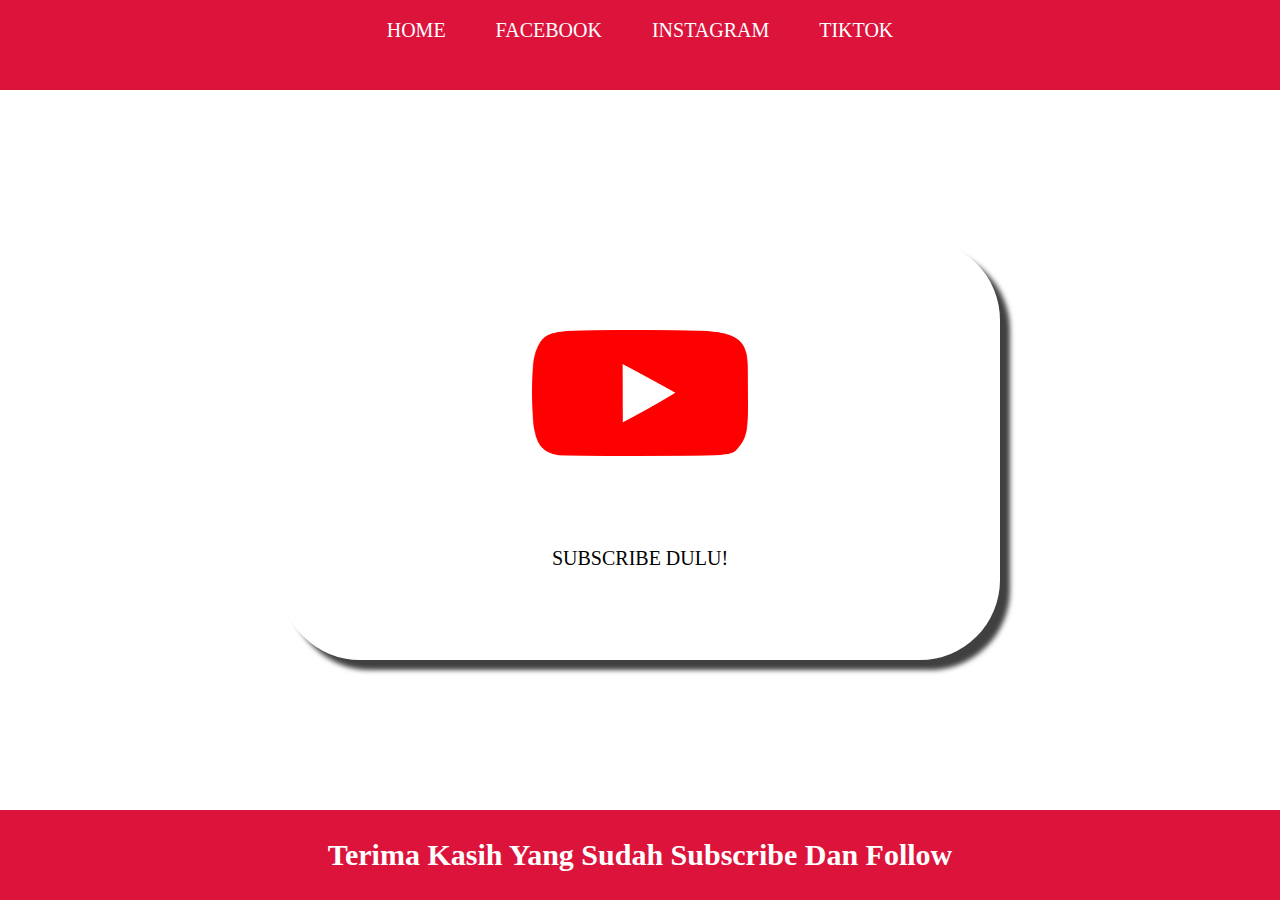
<file: index.html>
<html>
    <head>
        <title>Sosmed Brams</title>
        <link rel="stylesheet" href="style.css" />
    </head>
    <body>
        <div class="container">
        <div class="container-navbar">
            <ul class="ul-navbar">
                <li class="li-navbar">
                    <a href="index.html" class="a-navbar">HOME</a>
                </li>
                <li class="li-navbar">
                    <a href="fb.html" class="a-navbar">FACEBOOK</a>
                </li>
                <li class="li-navbar">
                    <a href="ig.html" class="a-navbar">INSTAGRAM</a>
                </li>
                <li class="li-navbar">
                    <a href="tiktok.html" class="a-navbar">TIKTOK</a>
                </li>
            </ul>
        </div>
        <div class="container-content">
            <a href="https://youtube.com/@durjana7707" class="a-content">
                <img src="yt.png" class="img-navbar" />
                <p>SUBSCRIBE DULU!</p>
            </a>
        </div>
        <div class="footer-navbar">
            <h1 class="h1-navbar">Terima Kasih Yang Sudah Subscribe Dan Follow</h1>
        </div>
    </div>
    </body>
</html>
</file>
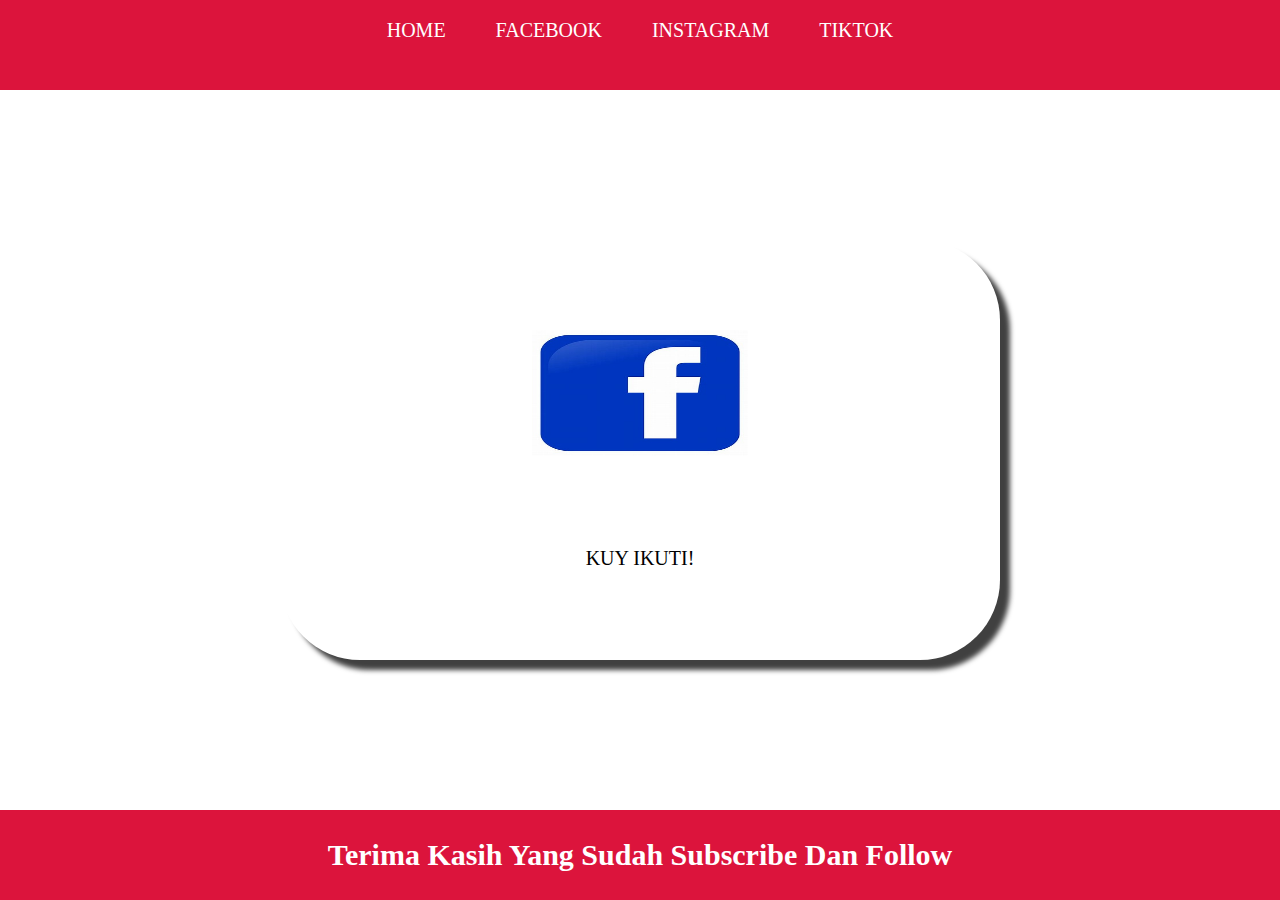
<file: fb.html>
<html>
    <head>
        <title>FaceBook</title>
        <link rel="stylesheet" href="style.css" />
    </head>
    <body>
        <div class="container">
        <div class="container-navbar">
            <ul class="ul-navbar">
                <li class="li-navbar">
                    <a href="index.html" class="a-navbar">HOME</a>
                </li>
                <li class="li-navbar">
                    <a href="fb.html" class="a-navbar">FACEBOOK</a>
                </li>
                <li class="li-navbar">
                    <a href="ig.html" class="a-navbar">INSTAGRAM</a>
                </li>
                <li class="li-navbar">
                    <a href="tiktok.html" class="a-navbar">TIKTOK</a>
                </li>
            </ul>
        </div>
        <div class="container-content">
            <a href="https://www.facebook.com/share/15SsEZkLST/" class="a-content">
                <img src="fb.png" class="img-navbar" />
                <p>KUY IKUTI!</p>
            </a>
        </div>
        <div class="footer-navbar">
            <h1 class="h1-navbar">Terima Kasih Yang Sudah Subscribe Dan Follow</h1>
        </div>
    </div>
    </body>
</html>
</file>
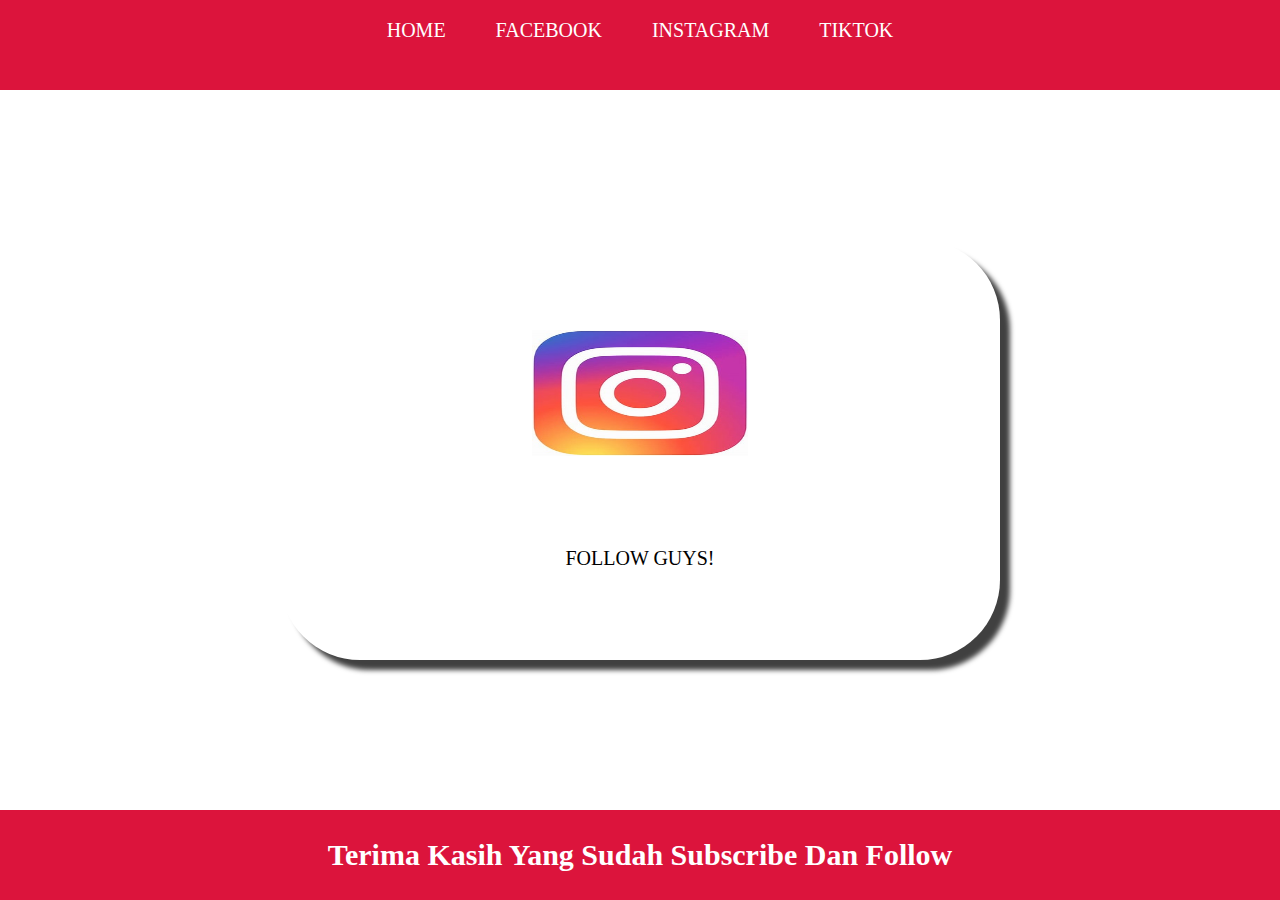
<file: ig.html>
<html>
    <head>
        <title>Instagram</title>
        <link rel="stylesheet" href="style.css" />
    </head>
    <body>
        <div class="container">
        <div class="container-navbar">
            <ul class="ul-navbar">
                <li class="li-navbar">
                    <a href="index.html" class="a-navbar">HOME</a>
                </li>
                <li class="li-navbar">
                    <a href="fb.html" class="a-navbar">FACEBOOK</a>
                </li>
                <li class="li-navbar">
                    <a href="ig.html" class="a-navbar">INSTAGRAM</a>
                </li>
                <li class="li-navbar">
                    <a href="tiktok.html" class="a-navbar">TIKTOK</a>
                </li>
            </ul>
        </div>
        <div class="container-content">
            <a href="https://www.instagram.com/brmbrfrdynt_?igsh=dTk0b2tibmg0NzBo" class="a-content">
                <img src="ig.png" class="img-navbar" />
                <p>FOLLOW GUYS!</p>
            </a>
        </div>
        <div class="footer-navbar">
            <h1 class="h1-navbar">Terima Kasih Yang Sudah Subscribe Dan Follow</h1>
        </div>
    </div>
    </body>
</html>
</file>
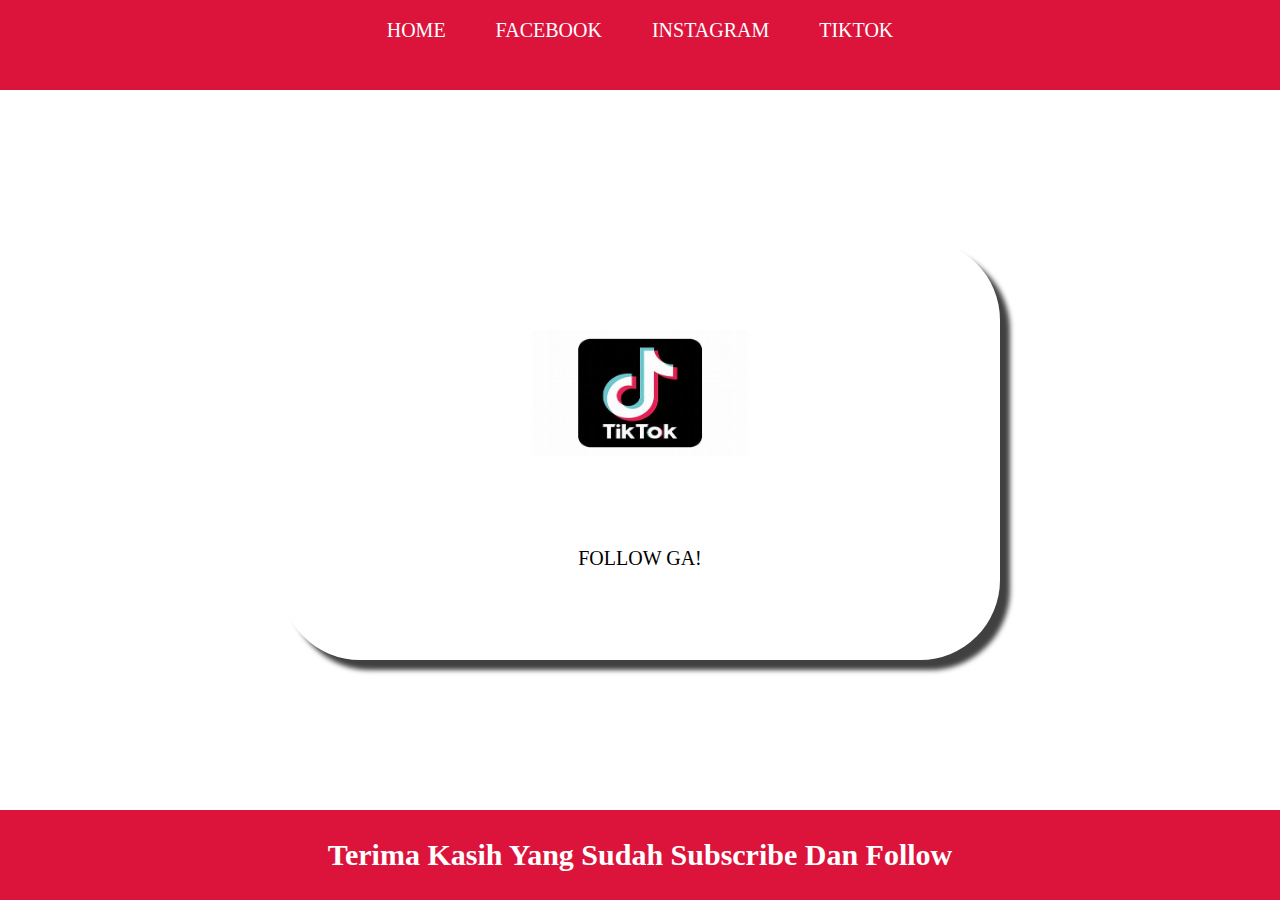
<file: tiktok.html>
<html>
    <head>
        <title>TikTok</title>
        <link rel="stylesheet" href="style.css" />
    </head>
    <body>
        <div class="container">
        <div class="container-navbar">
            <ul class="ul-navbar">
                <li class="li-navbar">
                    <a href="index.html" class="a-navbar">HOME</a>
                </li>
                <li class="li-navbar">
                    <a href="fb.html" class="a-navbar">FACEBOOK</a>
                </li>
                <li class="li-navbar">
                    <a href="ig.html" class="a-navbar">INSTAGRAM</a>
                </li>
                <li class="li-navbar">
                    <a href="tiktok.html" class="a-navbar">TIKTOK</a>
                </li>
            </ul>
        </div>
        <div class="container-content">
            <a href="https://www.tiktok.com/@celltics_?_t=8rA1bRFn2Pq&_r=1" class="a-content">
                <img src="tt.png" class="img-navbar" />
                <p>FOLLOW GA!</p>
            </a>
        </div>
        <div class="footer-navbar">
            <h1 class="h1-navbar">Terima Kasih Yang Sudah Subscribe Dan Follow</h1>
        </div>
    </div>
    </body>
</html>
</file>
<file: style.css>
*,
html {
    margin: 0;
    padding: 0;
}

.container {
    
}

.container-navbar {
    background-color: crimson;
    width: 100%;
    height: 10vh;
}

.ul-navbar {
    display: flex;
    height: 60px;
    justify-content: center;
    align-items: center;
}

.li-navbar {
    list-style-type: none;
    padding: 20px;
    margin: 5px;
    color: white;
    font-size: 20px;
}

.li-navbar:hover {
    background-color: black;
    transition: .3s ease-in-out;
    transition-delay: .2s;
    border-radius: 8px;
}

.a-navbar {
    color: white;
    text-decoration: none;
}

.container-content {
    background-color: white;
    display: flex;
    justify-content: center;
    align-items: center;
    height: 80vh;
}

.a-content {
    color: black;
    text-decoration: none;
    font-size: 20px;
    width: 720px;
    height: 420px;
    display: flex;
    flex-direction: column;
    justify-content: space-evenly;
    align-items: center;
    border-radius: 80px;
    box-shadow: 10px 10px 5px 0px rgba(0,0,0,0.75);

}

.img-navbar {
    width: 30%;
    height: 30%;
}

.footer-navbar {
    height: 10vh;
    background-color: crimson;
    display: flex;
    justify-content: center;
    align-items: center;
}

.h1-navbar {
    font-size: 30px;
    color: white;
}
</file>
